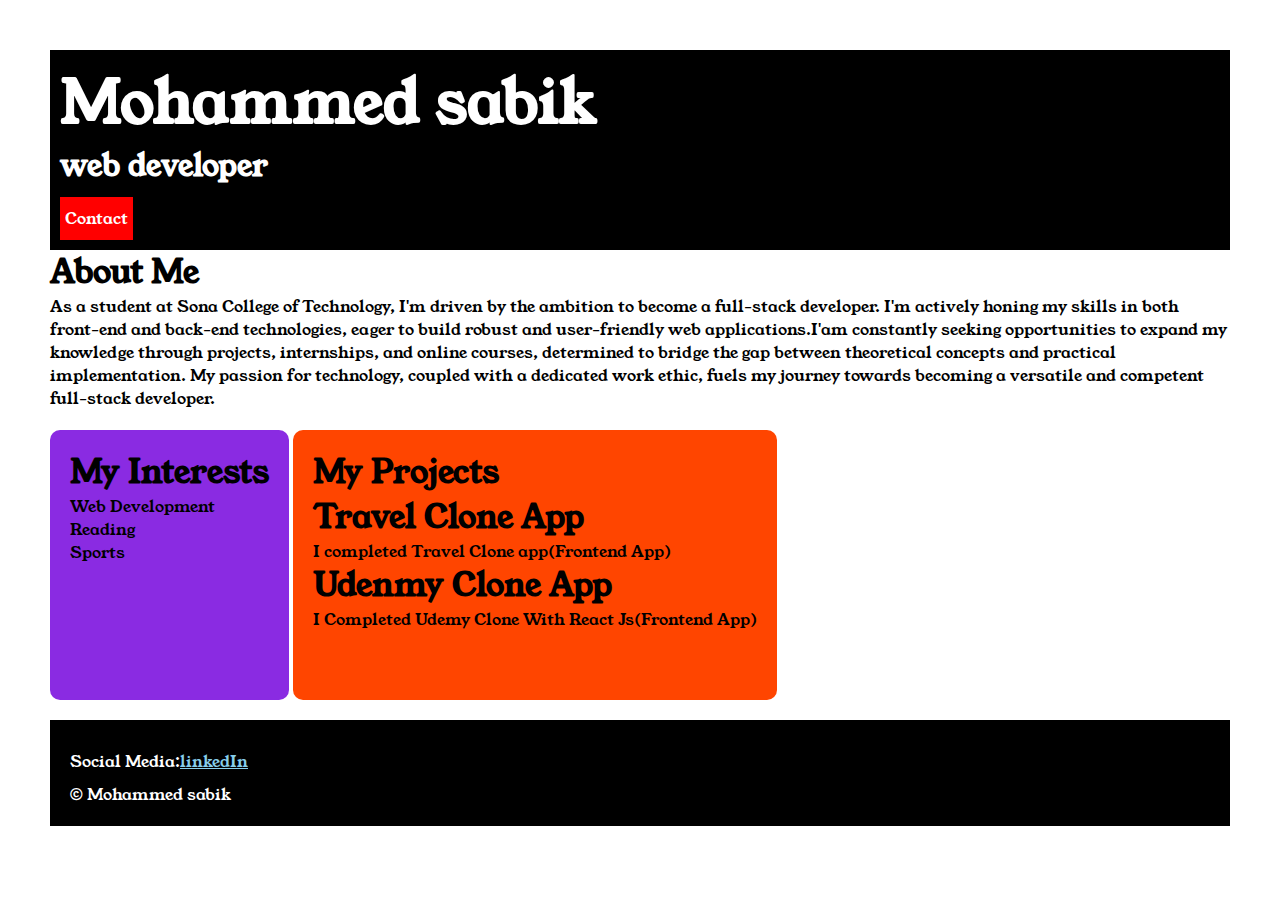
<file: index.html>
<!DOCTYPE html>
<html lang="en">

<head>
    <meta charset="UTF-8">
    <meta name="viewport" content="width=device-width, initial-scale=1.0">
    <link rel="preconnect" href="https://fonts.googleapis.com">
    <link rel="preconnect" href="https://fonts.gstatic.com" crossorigin>
    <link href="https://fonts.googleapis.com/css2?family=Young+Serif&display=swap" rel="stylesheet">
    <link rel="stylesheet" href="style.css">
    <title>Portfolio</title>
</head>

<body>
    <div class="container">
        <div class="header">
            <h1>Mohammed sabik</h1>

            <h3>web developer</h3>

            <a href="contact.html">Contact </a>
        </div>

        <div class="About">
        <h1>About Me</h1>

        <p>As a student at Sona College of Technology, I'm driven by the ambition to become a full-stack developer. I'm actively honing my skills in both front-end and back-end technologies, eager to build robust and user-friendly web applications.I'am constantly seeking opportunities to expand my knowledge through projects, internships, and online courses, determined to bridge the gap between theoretical concepts and practical implementation. My passion for technology, coupled with a dedicated work ethic, fuels my journey towards becoming a versatile and competent full-stack developer.
        </p>

        </div>

        <div class="interest">
        <h1>My Interests</h1>
        <ul>
            <li>Web Development</li>
            <li>Reading</li>
            <li>Sports</li>
        </ul>
    </div >
        <div class="project">
        <h1>My Projects</h1>
        <ul>
            <h1>
                <li>Travel Clone App</li>
            </h1>
            <p>
                <Li>I completed Travel Clone app(Frontend App)</Li>
            </p>

            <h1>
                <li>Udenmy Clone App</li>
            </h1>
            <P>
                <li>I Completed Udemy Clone With React Js(Frontend App)</li>
            </P>
        </ul>
    </div>
        <div class="last">
        <p>Social Media:<a href="https:www.linkedin.com/in/mohammed-sabik-153066303?utm_source=share&utm_campaign=share_via&utm_content=profile&utm_medium=android_app">linkedIn</a></p>
        <p>&copy; Mohammed sabik</p>
        
    </div>
    </div>
</body>

</html>
</file>
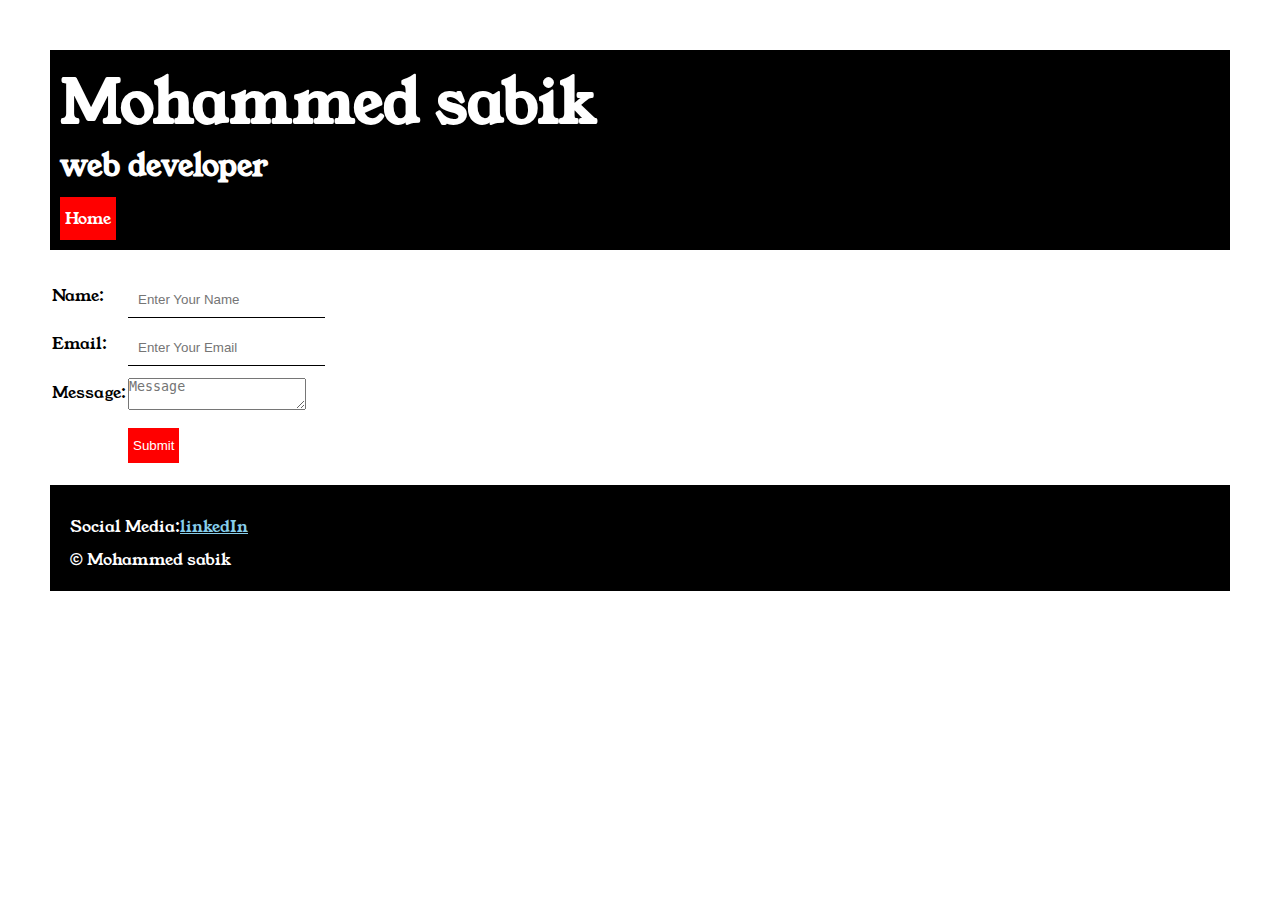
<file: contact.html>
<!DOCTYPE html>
<html lang="en">

<head>
    <meta charset="UTF-8">
    <meta name="viewport" content="width=device-width, initial-scale=1.0">
    <link rel="preconnect" href="https://fonts.googleapis.com">
    <link rel="preconnect" href="https://fonts.gstatic.com" crossorigin>
    <link href="https://fonts.googleapis.com/css2?family=Young+Serif&display=swap" rel="stylesheet">
    <link rel="stylesheet" href="style.css">
    <title>Contact</title>
</head>

<body>
    <div class="container">
        <div class="header">
            <h1>Mohammed sabik</h1>

            <h3>web developer</h3>

            <a href="index.html">Home</a>
        </div>
        <div class="table">
            <form>
                <table>
                    <tr>
                        <td>Name:</td>
                        <td><input type="text" placeholder="Enter Your Name" class="table__input"></td>
                    </tr>
                    <tr>
                        <td>Email:</td>
                        <td><input type="email" placeholder="Enter Your Email"  class="table__input"></td>
                    </tr>
                    <tr>
                        <td>Message:</td>
                        <td><textarea placeholder="Message"  class="table__textarea"></textarea></td>
                    </tr>
                    <tr>
                        <td></td><td><input type="submit" class="table__submit"></input></td>
                    </tr>
                </table>
            </form>
        </div>
        <div class="last">
        <p>Social Media:<a href="https:www.linkedin.com/in/mohammed-sabik-153066303?utm_source=share&utm_campaign=share_via&utm_content=profile&utm_medium=android_app">linkedIn</a></p>
        <p>&copy; Mohammed sabik</p>

    </div>
</div>
</body>

</html>
</file>
<file: style.css>
*{
    padding: 0px;
    margin: 0px;
}

body{
    font-family: "Young Serif", serif;
    font-weight: 400;
    font-style: normal;
  }
  
.container{
    padding: 50px;
}

.header{
  background-color: black;
  color: white;
  padding: 10px;
}

.header a{
  background-color: red;
  color: white;
  text-decoration: none;
  display: inline-block;
  padding-left: 5px;
  padding-right: 5px;
  padding-top: 10px;
  padding-bottom: 10px;
  margin-top: 10px;
} 

.header h1{
  font-size: 60px;
}

.header h3{
  font-size: 30px;
}

.interest{
  display: inline-block;
  background-color: blueviolet;
  color: black;
  border-radius: 10px;
  padding: 20px;
 height: 230px;
  vertical-align: top;
  margin-top: 20px;
}

.interest li{
   list-style: none;
}

.project{
  background-color: orangered;
  color: black;
  display: inline-block;
  border-radius: 10px;
 height: 230px;
  padding: 20px;
  margin-top: 20px;
}

.project li{
  list-style: none;
}

.last{
  background-color: black;
  color: white;
  padding: 20px;
  margin-top: 20px;
}

.last p{
  margin-top: 10px;
}
.last a{
   color: skyblue;
}

.about{
  margin-top: 20px;
}

.table__submit{
   background-color: red;
   color: white;
   border: none;
   padding-left: 5px;
   padding-right: 5px;
   padding-top: 10px;
   padding-bottom: 10px;
}

.table__submit{
  cursor: pointer;
}

.table{
  margin-top: 20px;
}

.table__input,.table__submit,.table__textarea{
  margin-top: 10px;
}

.table__input{
  padding: 10px;
  border: none;
  border-bottom: solid black 1px;
}
</file>
